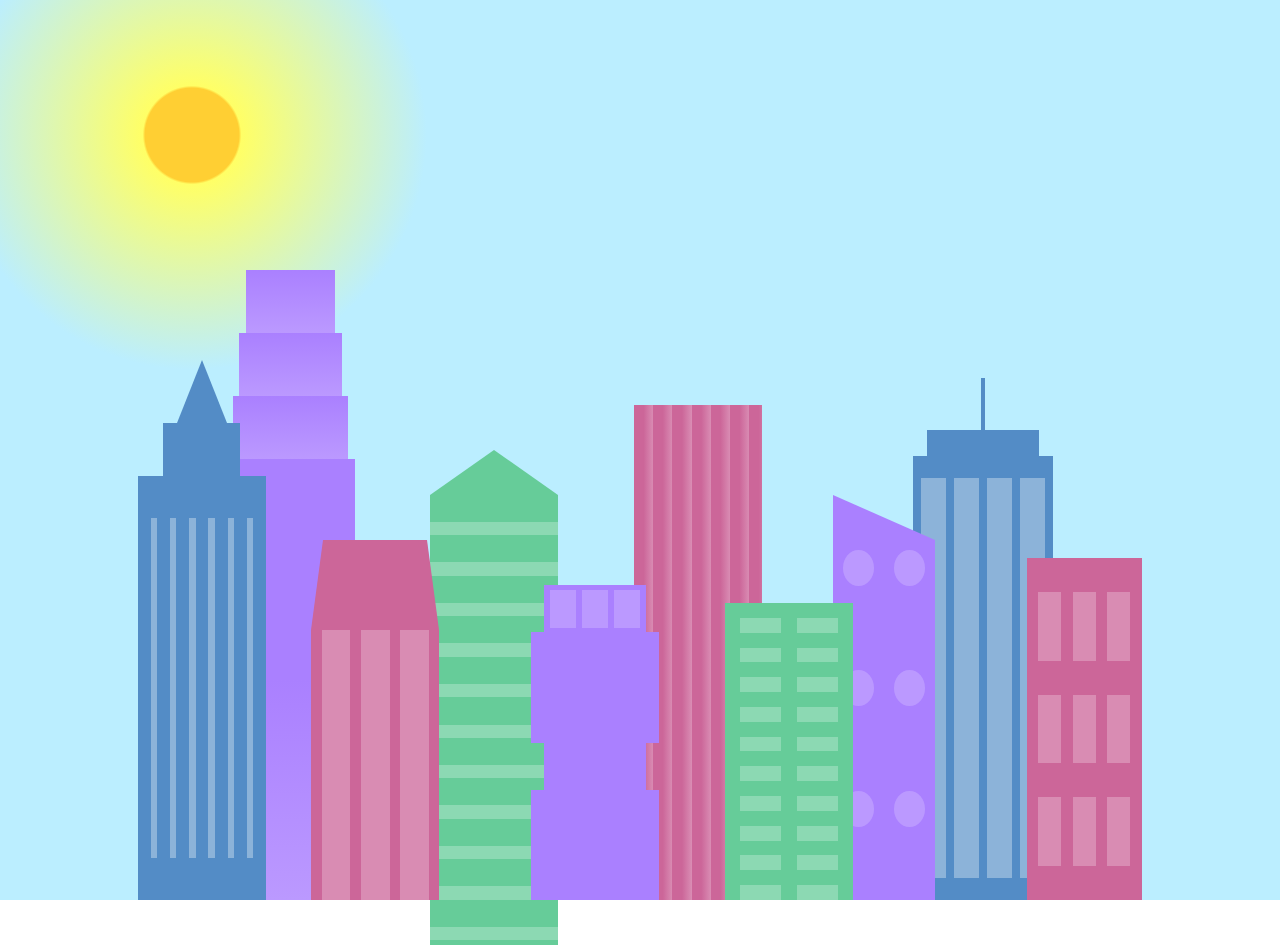
<file: index.html>
<!DOCTYPE html>
<html lang="en">    
  <head>
    <meta charset="UTF-8">
    <title>City Skyline</title>
    <link href="styyles.css" rel="stylesheet" />   
  </head>

  <body>
    <div class="background-buildings sky">
      <div></div>
      <div></div>
      <div class="bb1 building-wrap">
        <div class="bb1a bb1-window"></div>
        <div class="bb1b bb1-window"></div>
        <div class="bb1c bb1-window"></div>
        <div class="bb1d"></div>
      </div>
      <div class="bb2">
        <div class="bb2a"></div>
        <div class="bb2b"></div>
      </div>
      <div class="bb3"></div>
      <div></div>
      <div class="bb4 building-wrap">
        <div class="bb4a"></div>
        <div class="bb4b"></div>
        <div class="bb4c window-wrap">
          <div class="bb4-window"></div>
          <div class="bb4-window"></div>
          <div class="bb4-window"></div>
          <div class="bb4-window"></div>
        </div>
      </div>
      <div></div>
      <div></div>
    </div>

    <div class="foreground-buildings">
      <div></div>
      <div></div>
      <div class="fb1 building-wrap">
        <div class="fb1a"></div>
        <div class="fb1b"></div>
        <div class="fb1c"></div>
      </div>
      <div class="fb2">
        <div class="fb2a"></div>
        <div class="fb2b window-wrap">
          <div class="fb2-window"></div>
          <div class="fb2-window"></div>
          <div class="fb2-window"></div>
        </div>
      </div>
      <div></div>
      <div class="fb3 building-wrap">
        <div class="fb3a window-wrap">
          <div class="fb3-window"></div>
          <div class="fb3-window"></div>
          <div class="fb3-window"></div>
        </div>
        <div class="fb3b"></div>
        <div class="fb3a"></div>
        <div class="fb3b"></div>
      </div>
      <div class="fb4">
        <div class="fb4a"></div>
        <div class="fb4b">
          <div class="fb4-window"></div>
          <div class="fb4-window"></div>
          <div class="fb4-window"></div>
          <div class="fb4-window"></div>
          <div class="fb4-window"></div>
          <div class="fb4-window"></div>
        </div>
      </div>
      <div class="fb5"></div>
      <div class="fb6"></div>
      <div></div>
      <div></div>
    </div>
  </body>
</html>
</file>
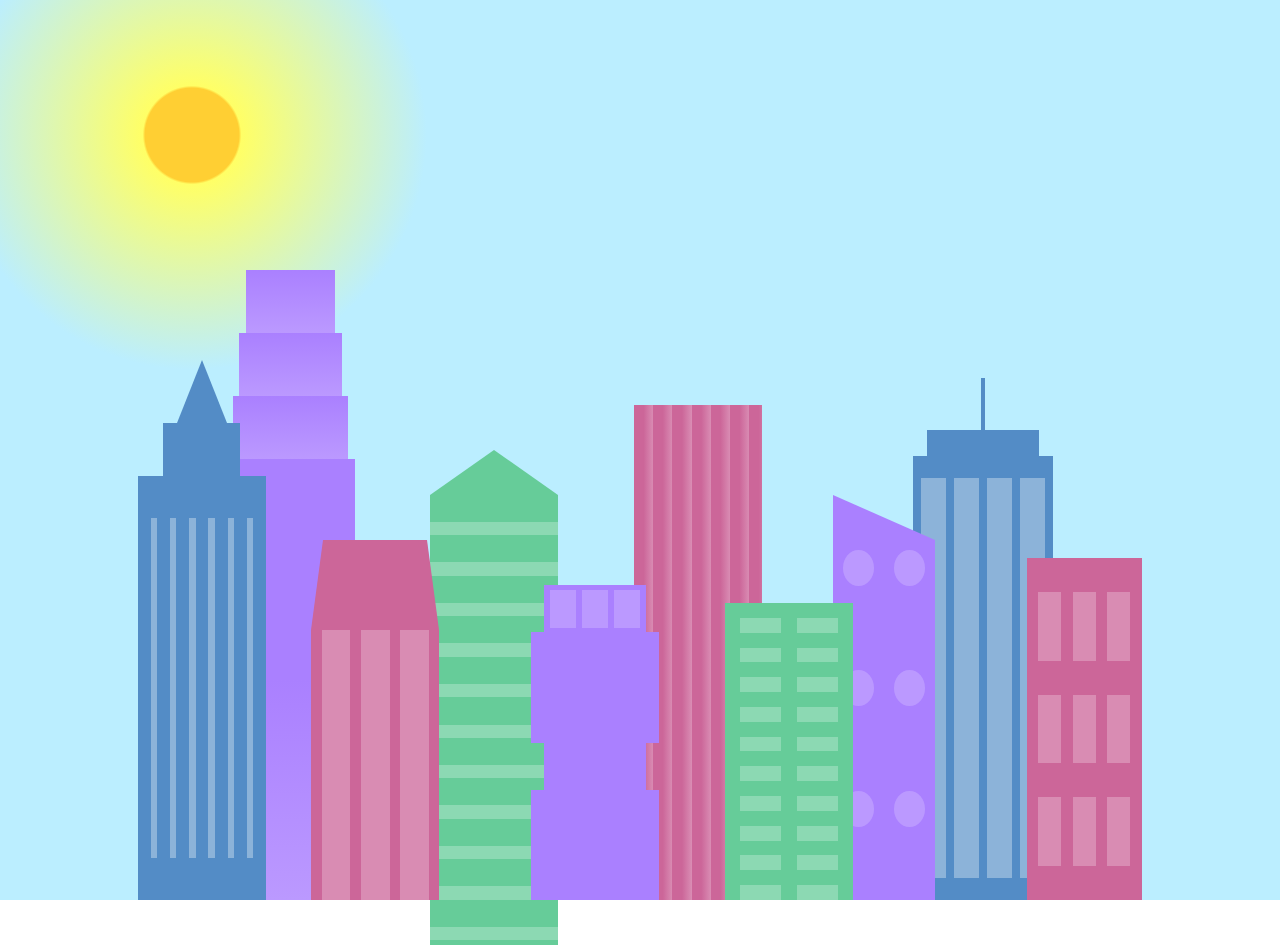
<file: Skyline.html>
<!DOCTYPE html>
<html lang="en">    
  <head>
    <meta charset="UTF-8">
    <title>City Skyline</title>
    <link href="styyles.css" rel="stylesheet" />   
  </head>

  <body>
    <div class="background-buildings sky">
      <div></div>
      <div></div>
      <div class="bb1 building-wrap">
        <div class="bb1a bb1-window"></div>
        <div class="bb1b bb1-window"></div>
        <div class="bb1c bb1-window"></div>
        <div class="bb1d"></div>
      </div>
      <div class="bb2">
        <div class="bb2a"></div>
        <div class="bb2b"></div>
      </div>
      <div class="bb3"></div>
      <div></div>
      <div class="bb4 building-wrap">
        <div class="bb4a"></div>
        <div class="bb4b"></div>
        <div class="bb4c window-wrap">
          <div class="bb4-window"></div>
          <div class="bb4-window"></div>
          <div class="bb4-window"></div>
          <div class="bb4-window"></div>
        </div>
      </div>
      <div></div>
      <div></div>
    </div>

    <div class="foreground-buildings">
      <div></div>
      <div></div>
      <div class="fb1 building-wrap">
        <div class="fb1a"></div>
        <div class="fb1b"></div>
        <div class="fb1c"></div>
      </div>
      <div class="fb2">
        <div class="fb2a"></div>
        <div class="fb2b window-wrap">
          <div class="fb2-window"></div>
          <div class="fb2-window"></div>
          <div class="fb2-window"></div>
        </div>
      </div>
      <div></div>
      <div class="fb3 building-wrap">
        <div class="fb3a window-wrap">
          <div class="fb3-window"></div>
          <div class="fb3-window"></div>
          <div class="fb3-window"></div>
        </div>
        <div class="fb3b"></div>
        <div class="fb3a"></div>
        <div class="fb3b"></div>
      </div>
      <div class="fb4">
        <div class="fb4a"></div>
        <div class="fb4b">
          <div class="fb4-window"></div>
          <div class="fb4-window"></div>
          <div class="fb4-window"></div>
          <div class="fb4-window"></div>
          <div class="fb4-window"></div>
          <div class="fb4-window"></div>
        </div>
      </div>
      <div class="fb5"></div>
      <div class="fb6"></div>
      <div></div>
      <div></div>
    </div>
  </body>
</html>
</file>
<file: styyles.css>
:root {
  --building-color1: #aa80ff;
  --building-color2: #66cc99;
  --building-color3: #cc6699;
  --building-color4: #538cc6;
  --window-color1: #bb99ff;
  --window-color2: #8cd9b3;
  --window-color3: #d98cb3;
  --window-color4: #8cb3d9;
}

* {
  box-sizing: border-box;
}

body {
  height: 100vh;
  margin: 0;
  overflow: hidden;
}

.background-buildings, .foreground-buildings {
  width: 100%;
  height: 100%;
  display: flex;
  align-items: flex-end;
  justify-content: space-evenly;
  position: absolute;
  top: 0;
}

.building-wrap {
  display: flex;
  flex-direction: column;
  align-items: center;
}

.window-wrap {
  display: flex;
  align-items: center;
  justify-content: space-evenly;
}

.sky {
  background: radial-gradient(
      closest-corner circle at 15% 15%,
      #ffcf33,
      #ffcf33 20%,
      #ffff66 21%,
      #bbeeff 100%
    );
}

/* BACKGROUND BUILDINGS - "bb" stands for "background building" */
.bb1 {
  width: 10%;
  height: 70%;
}

.bb1a {
  width: 70%;
}
  
.bb1b {
  width: 80%;
}
  
.bb1c {
  width: 90%;
}

.bb1d {
  width: 100%;
  height: 70%;
  background: linear-gradient(
      var(--building-color1) 50%,
      var(--window-color1)
    );
}

.bb1-window {
  height: 10%;
  background: linear-gradient(
      var(--building-color1),
      var(--window-color1)
    );
}

.bb2 {
  width: 10%;
  height: 50%;
}

.bb2a {
  border-bottom: 5vh solid var(--building-color2);
  border-left: 5vw solid transparent;
  border-right: 5vw solid transparent;
}

.bb2b {
  width: 100%;
  height: 100%;
  background: repeating-linear-gradient(
      var(--building-color2),
      var(--building-color2) 6%,
      var(--window-color2) 6%,
      var(--window-color2) 9%
    );
}

.bb3 {
  width: 10%;
  height: 55%;
  background: repeating-linear-gradient(
      90deg,
      var(--building-color3),
      var(--building-color3),
      var(--window-color3) 15%
    );
}

.bb4 {
  width: 11%;
  height: 58%;
}

.bb4a {
  width: 3%;
  height: 10%;
  background-color: var(--building-color4);
}

.bb4b {
  width: 80%;
  height: 5%;
  background-color: var(--building-color4);
}
  
.bb4c {
  width: 100%;
  height: 85%;
  background-color: var(--building-color4);
}

.bb4-window {
  width: 18%;
  height: 90%;
  background-color: var(--window-color4);
}

/* FOREGROUND BUILDINGS - "fb" stands for "foreground building" */
.fb1 {
  width: 10%;
  height: 60%;
}

.fb1a {
  border-bottom: 7vh solid var(--building-color4);
  border-left: 2vw solid transparent;
  border-right: 2vw solid transparent;
}

.fb1b {
  width: 60%;
  height: 10%;
  background-color: var(--building-color4);
}
  
.fb1c {
  width: 100%;
  height: 80%;
  background: repeating-linear-gradient(
      90deg,
      var(--building-color4),
      var(--building-color4) 10%,
      transparent 10%,
      transparent 15%
    ),
    repeating-linear-gradient(
      var(--building-color4),
      var(--building-color4) 10%,
      var(--window-color4) 10%,
      var(--window-color4) 90%
    );
}

.fb2 {
  width: 10%;
  height: 40%;
}

.fb2a {
  width: 100%;
  border-bottom: 10vh solid var(--building-color3);
  border-left: 1vw solid transparent;
  border-right: 1vw solid transparent;
}

.fb2b {
  width: 100%;
  height: 75%;
  background-color: var(--building-color3);
}

.fb2-window {
  width: 22%;
  height: 100%;
  background-color: var(--window-color3);
}

.fb3 {
  width: 10%;
  height: 35%;
}
  
.fb3a {
  width: 80%;
  height: 15%;
  background-color: var(--building-color1);
}
  
.fb3b {
  width: 100%;
  height: 35%;
  background-color: var(--building-color1);
}

.fb3-window {
  width: 25%;
  height: 80%;
  background-color: var(--window-color1);
}

.fb4 {
  width: 8%;
  height: 45%;
  position: relative;
  left: 10%;
}

.fb4a {
  border-top: 5vh solid transparent;
  border-left: 8vw solid var(--building-color1);
}

.fb4b {
  width: 100%;
  height: 89%;
  background-color: var(--building-color1);
  display: flex;
  flex-wrap: wrap;
}

.fb4-window {
  width: 30%;
  height: 10%;
  border-radius: 50%;
  background-color: var(--window-color1);
  margin: 10%;
}

.fb5 {
  width: 10%;
  height: 33%;
  position: relative;
  right: 10%;
  background: repeating-linear-gradient(
      var(--building-color2),
      var(--building-color2) 5%,
      transparent 5%,
      transparent 10%
    ),
    repeating-linear-gradient(
      90deg,
      var(--building-color2),
      var(--building-color2) 12%,
      var(--window-color2) 12%,
      var(--window-color2) 44%
    );
}

.fb6 {
  width: 9%;
  height: 38%;
  background: repeating-linear-gradient(
      90deg,
      var(--building-color3),
      var(--building-color3) 10%,
      transparent 10%,
      transparent 30%
    ),
    repeating-linear-gradient(
      var(--building-color3),
      var(--building-color3) 10%,
      var(--window-color3) 10%,
      var(--window-color3) 30%
    );
}

@media (max-width: 1000px){
  :root {
    --building-color1: #000;
    --building-color2: #000;
    --building-color3: #000;
    --building-color4: #000;
    --window-color1: #777;
    --window-color2: #777;
    --window-color3: #777;
    --window-color4: #777;
        }
  .sky {
    background: radial-gradient(
        closest-corner circle at 15% 15%,
        #ccc,
        #ccc 20%,
        #445 21%,
        #223 100%
      );
  }
}
</file>
